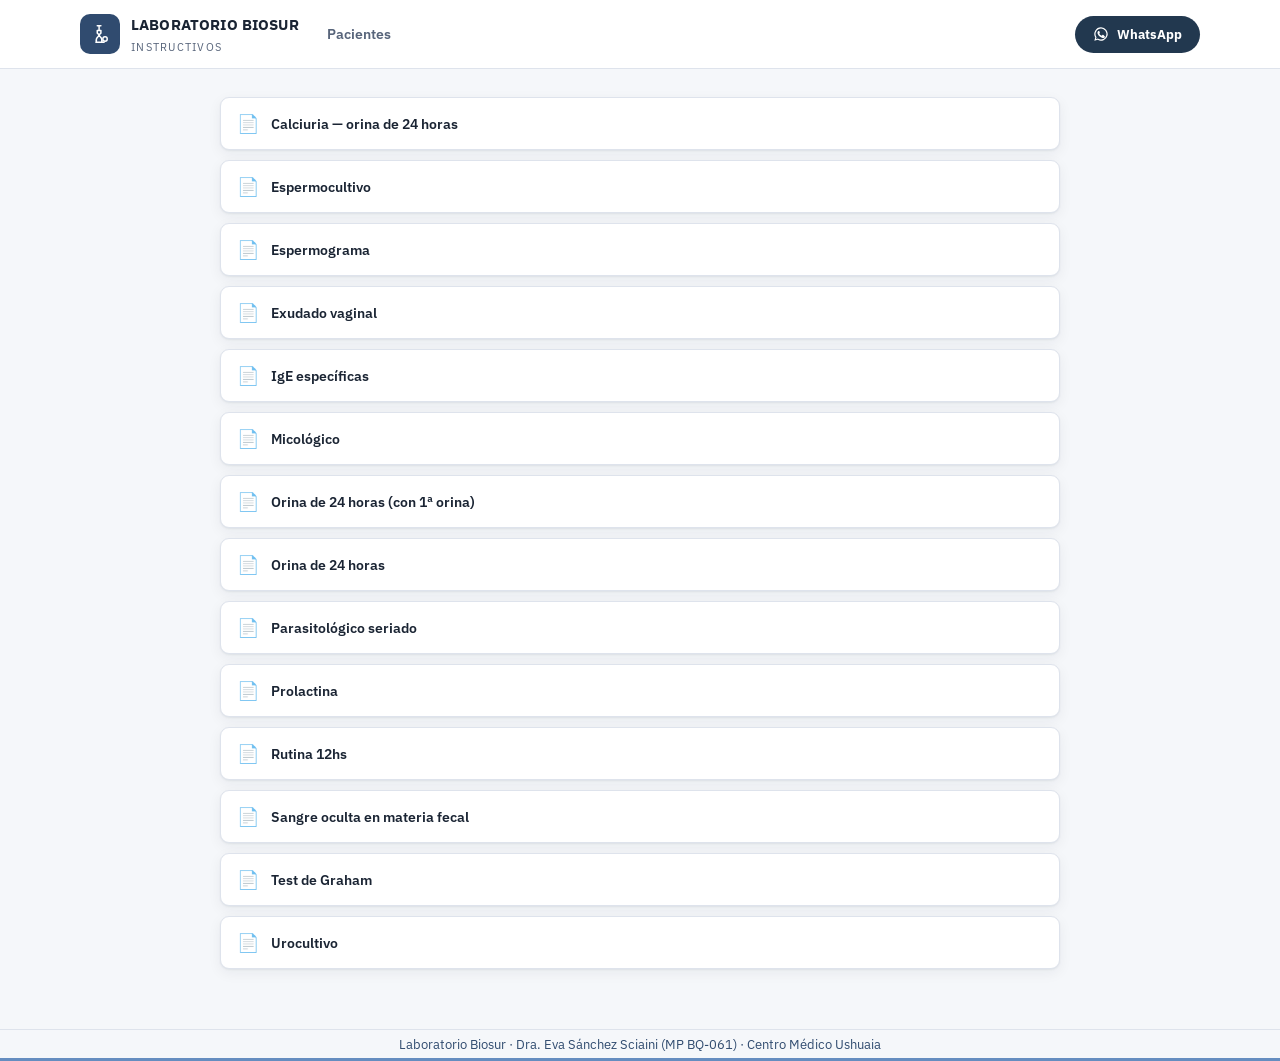
<file: instructivos.html>
<!DOCTYPE html>
<html lang="es">
<head>
<meta charset="UTF-8">
<meta name="viewport" content="width=device-width, initial-scale=1, viewport-fit=cover">
<title>Instructivos — Laboratorio Biosur</title>
<meta name="description" content="Instructivos para pacientes del Laboratorio Biosur.">
<link rel="preconnect" href="https://fonts.googleapis.com">
<link rel="preconnect" href="https://fonts.gstatic.com" crossorigin>
<link href="https://fonts.googleapis.com/css2?family=IBM+Plex+Sans:wght@400;500;600;700&family=IBM+Plex+Mono:wght@400;500;600&display=swap" rel="stylesheet">
<link rel="stylesheet" href="styles.css">
</head>
<body>

<header class="site-header">
  <div class="site-header-inner">
    <a class="home-link" href="index.html">
      <div class="brand-badge">
        <svg viewBox="0 0 24 24" fill="none" stroke="currentColor" stroke-width="1.6" stroke-linecap="round" stroke-linejoin="round">
          <path d="M9 3h4M11 3v5.2M7.5 21h9M8 21c-.6-3 .3-5 2-6.3 1-.75 1-2.05 0-2.8L9 11V8.2h4V11l-1 .9c-1 .75-1 2.05 0 2.8 1.7 1.3 2.6 3.3 2 6.3"/>
          <circle cx="17.5" cy="17.5" r="2.4"/>
        </svg>
      </div>
      <div class="brand-text">
        <h1>LABORATORIO BIOSUR</h1>
        <p>Instructivos</p>
      </div>
    </a>
    <nav class="site-nav">
      <a href="portal.html">Pacientes</a>
    </nav>
    <a class="btn-whatsapp-nav" href="https://wa.me/5492901645887" target="_blank" rel="noopener">
      <svg viewBox="0 0 24 24" fill="currentColor"><path d="M12 2a10 10 0 0 0-8.6 15.1L2 22l5.1-1.3A10 10 0 1 0 12 2Zm0 18.2a8.2 8.2 0 0 1-4.2-1.1l-.3-.2-3 .8.8-2.9-.2-.3A8.2 8.2 0 1 1 12 20.2Zm4.5-6.1c-.2-.1-1.5-.7-1.7-.8-.2-.1-.4-.1-.6.1-.2.2-.7.8-.8 1-.2.2-.3.2-.5.1-1.4-.7-2.4-1.3-3.3-2.9-.3-.4.3-.4.7-1.3.1-.2.1-.4 0-.5-.1-.1-.6-1.5-.8-2-.2-.5-.4-.4-.6-.4h-.5c-.2 0-.5.1-.7.3-.2.2-1 1-1 2.4s1 2.8 1.1 3c.1.2 2 3 4.8 4.2.7.3 1.2.5 1.6.6.7.2 1.3.2 1.8.1.6-.1 1.5-.6 1.7-1.2.2-.6.2-1.1.1-1.2-.1-.1-.2-.2-.5-.3Z"/></svg>
      WhatsApp
    </a>
  </div>
</header>

<main class="simple">
  <div class="doc-list">
    <a class="doc-item" href="instructivos/calciuria-orina-24hs.pdf" target="_blank" rel="noopener">
      <span class="doc-icon">📄</span><span class="doc-name">Calciuria — orina de 24 horas</span>
    </a>
    <a class="doc-item" href="instructivos/espermocultivo.pdf" target="_blank" rel="noopener">
      <span class="doc-icon">📄</span><span class="doc-name">Espermocultivo</span>
    </a>
    <a class="doc-item" href="instructivos/espermograma.pdf" target="_blank" rel="noopener">
      <span class="doc-icon">📄</span><span class="doc-name">Espermograma</span>
    </a>
    <a class="doc-item" href="instructivos/exudado-vaginal.pdf" target="_blank" rel="noopener">
      <span class="doc-icon">📄</span><span class="doc-name">Exudado vaginal</span>
    </a>
    <a class="doc-item" href="instructivos/ige-especificas.pdf" target="_blank" rel="noopener">
      <span class="doc-icon">📄</span><span class="doc-name">IgE específicas</span>
    </a>
    <a class="doc-item" href="instructivos/micologico.pdf" target="_blank" rel="noopener">
      <span class="doc-icon">📄</span><span class="doc-name">Micológico</span>
    </a>
    <a class="doc-item" href="instructivos/orina-24-horas-con-primera-orina.pdf" target="_blank" rel="noopener">
      <span class="doc-icon">📄</span><span class="doc-name">Orina de 24 horas (con 1ª orina)</span>
    </a>
    <a class="doc-item" href="instructivos/orina-24-horas.pdf" target="_blank" rel="noopener">
      <span class="doc-icon">📄</span><span class="doc-name">Orina de 24 horas</span>
    </a>
    <a class="doc-item" href="instructivos/parasitologico-seriado.pdf" target="_blank" rel="noopener">
      <span class="doc-icon">📄</span><span class="doc-name">Parasitológico seriado</span>
    </a>
    <a class="doc-item" href="instructivos/prolactina.pdf" target="_blank" rel="noopener">
      <span class="doc-icon">📄</span><span class="doc-name">Prolactina</span>
    </a>
    <a class="doc-item" href="instructivos/rutina-12hs.pdf" target="_blank" rel="noopener">
      <span class="doc-icon">📄</span><span class="doc-name">Rutina 12hs</span>
    </a>
    <a class="doc-item" href="instructivos/sangre-oculta-materia-fecal.pdf" target="_blank" rel="noopener">
      <span class="doc-icon">📄</span><span class="doc-name">Sangre oculta en materia fecal</span>
    </a>
    <a class="doc-item" href="instructivos/test-de-graham.pdf" target="_blank" rel="noopener">
      <span class="doc-icon">📄</span><span class="doc-name">Test de Graham</span>
    </a>
    <a class="doc-item" href="instructivos/urocultivo.pdf" target="_blank" rel="noopener">
      <span class="doc-icon">📄</span><span class="doc-name">Urocultivo</span>
    </a>
  </div>
</main>

<footer class="site-footer">
  Laboratorio Biosur · Dra. Eva Sánchez Sciaini (MP BQ-061) · Centro Médico Ushuaia
</footer>

</body>
</html>
</file>
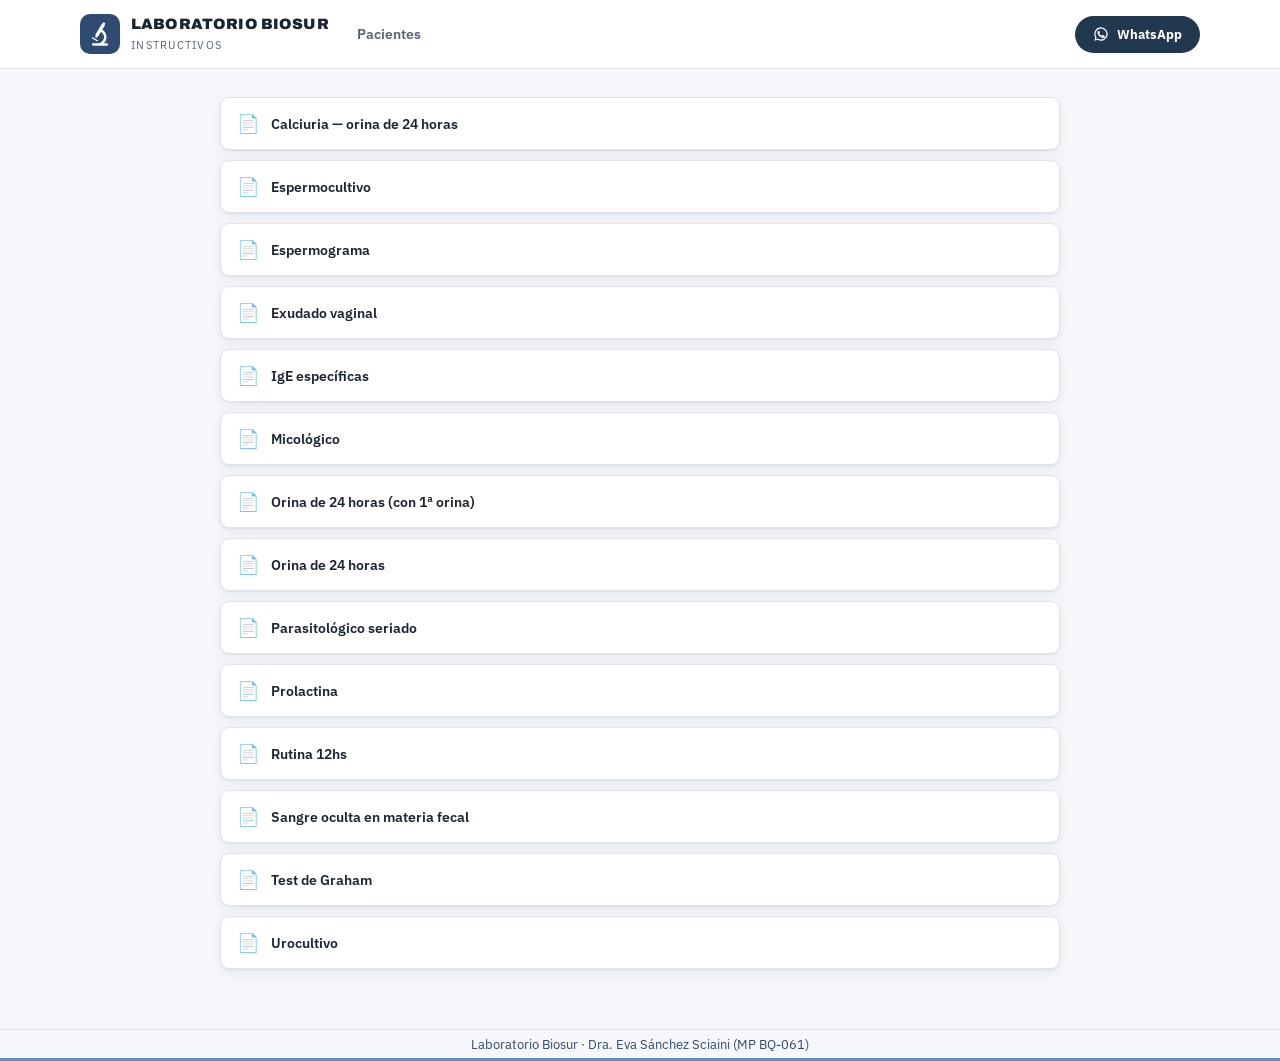
<file: public/instructivos.html>
<!DOCTYPE html>
<html lang="es">
<head>
<meta charset="UTF-8">
<meta name="viewport" content="width=device-width, initial-scale=1, viewport-fit=cover">
<title>Instructivos — Laboratorio Biosur</title>
<meta name="description" content="Instructivos para pacientes del Laboratorio Biosur.">
<link rel="icon" type="image/png" href="assets/favicon-32.png">
<link rel="preconnect" href="https://fonts.googleapis.com">
<link rel="preconnect" href="https://fonts.gstatic.com" crossorigin>
<link href="https://fonts.googleapis.com/css2?family=Archivo:wght@700;900&family=IBM+Plex+Sans:wght@400;500;600;700&family=IBM+Plex+Mono:wght@400;500;600&display=swap" rel="stylesheet">
<link rel="stylesheet" href="styles.css">
</head>
<body>

<header class="site-header">
  <div class="site-header-inner">
    <a class="home-link" href="index.html">
      <div class="brand-badge">
        <img src="assets/logo-icon.png" alt="Laboratorio Biosur">
      </div>
      <div class="brand-text">
        <h1>LABORATORIO BIOSUR</h1>
        <p>Instructivos</p>
      </div>
    </a>
    <nav class="site-nav">
      <a href="portal.html">Pacientes</a>
    </nav>
    <a class="btn-whatsapp-nav" href="https://wa.me/5492901645887" target="_blank" rel="noopener">
      <svg viewBox="0 0 24 24" fill="currentColor"><path d="M12 2a10 10 0 0 0-8.6 15.1L2 22l5.1-1.3A10 10 0 1 0 12 2Zm0 18.2a8.2 8.2 0 0 1-4.2-1.1l-.3-.2-3 .8.8-2.9-.2-.3A8.2 8.2 0 1 1 12 20.2Zm4.5-6.1c-.2-.1-1.5-.7-1.7-.8-.2-.1-.4-.1-.6.1-.2.2-.7.8-.8 1-.2.2-.3.2-.5.1-1.4-.7-2.4-1.3-3.3-2.9-.3-.4.3-.4.7-1.3.1-.2.1-.4 0-.5-.1-.1-.6-1.5-.8-2-.2-.5-.4-.4-.6-.4h-.5c-.2 0-.5.1-.7.3-.2.2-1 1-1 2.4s1 2.8 1.1 3c.1.2 2 3 4.8 4.2.7.3 1.2.5 1.6.6.7.2 1.3.2 1.8.1.6-.1 1.5-.6 1.7-1.2.2-.6.2-1.1.1-1.2-.1-.1-.2-.2-.5-.3Z"/></svg>
      WhatsApp
    </a>
  </div>
</header>

<main class="simple">
  <div class="doc-list">
    <a class="doc-item" href="instructivos/calciuria-orina-24hs.pdf" target="_blank" rel="noopener">
      <span class="doc-icon">📄</span><span class="doc-name">Calciuria — orina de 24 horas</span>
    </a>
    <a class="doc-item" href="instructivos/espermocultivo.pdf" target="_blank" rel="noopener">
      <span class="doc-icon">📄</span><span class="doc-name">Espermocultivo</span>
    </a>
    <a class="doc-item" href="instructivos/espermograma.pdf" target="_blank" rel="noopener">
      <span class="doc-icon">📄</span><span class="doc-name">Espermograma</span>
    </a>
    <a class="doc-item" href="instructivos/exudado-vaginal.pdf" target="_blank" rel="noopener">
      <span class="doc-icon">📄</span><span class="doc-name">Exudado vaginal</span>
    </a>
    <a class="doc-item" href="instructivos/ige-especificas.pdf" target="_blank" rel="noopener">
      <span class="doc-icon">📄</span><span class="doc-name">IgE específicas</span>
    </a>
    <a class="doc-item" href="instructivos/micologico.pdf" target="_blank" rel="noopener">
      <span class="doc-icon">📄</span><span class="doc-name">Micológico</span>
    </a>
    <a class="doc-item" href="instructivos/orina-24-horas-con-primera-orina.pdf" target="_blank" rel="noopener">
      <span class="doc-icon">📄</span><span class="doc-name">Orina de 24 horas (con 1ª orina)</span>
    </a>
    <a class="doc-item" href="instructivos/orina-24-horas.pdf" target="_blank" rel="noopener">
      <span class="doc-icon">📄</span><span class="doc-name">Orina de 24 horas</span>
    </a>
    <a class="doc-item" href="instructivos/parasitologico-seriado.pdf" target="_blank" rel="noopener">
      <span class="doc-icon">📄</span><span class="doc-name">Parasitológico seriado</span>
    </a>
    <a class="doc-item" href="instructivos/prolactina.pdf" target="_blank" rel="noopener">
      <span class="doc-icon">📄</span><span class="doc-name">Prolactina</span>
    </a>
    <a class="doc-item" href="instructivos/rutina-12hs.pdf" target="_blank" rel="noopener">
      <span class="doc-icon">📄</span><span class="doc-name">Rutina 12hs</span>
    </a>
    <a class="doc-item" href="instructivos/sangre-oculta-materia-fecal.pdf" target="_blank" rel="noopener">
      <span class="doc-icon">📄</span><span class="doc-name">Sangre oculta en materia fecal</span>
    </a>
    <a class="doc-item" href="instructivos/test-de-graham.pdf" target="_blank" rel="noopener">
      <span class="doc-icon">📄</span><span class="doc-name">Test de Graham</span>
    </a>
    <a class="doc-item" href="instructivos/urocultivo.pdf" target="_blank" rel="noopener">
      <span class="doc-icon">📄</span><span class="doc-name">Urocultivo</span>
    </a>
  </div>
</main>

<footer class="site-footer">
  Laboratorio Biosur · Dra. Eva Sánchez Sciaini (MP BQ-061)
</footer>

</body>
</html>
</file>
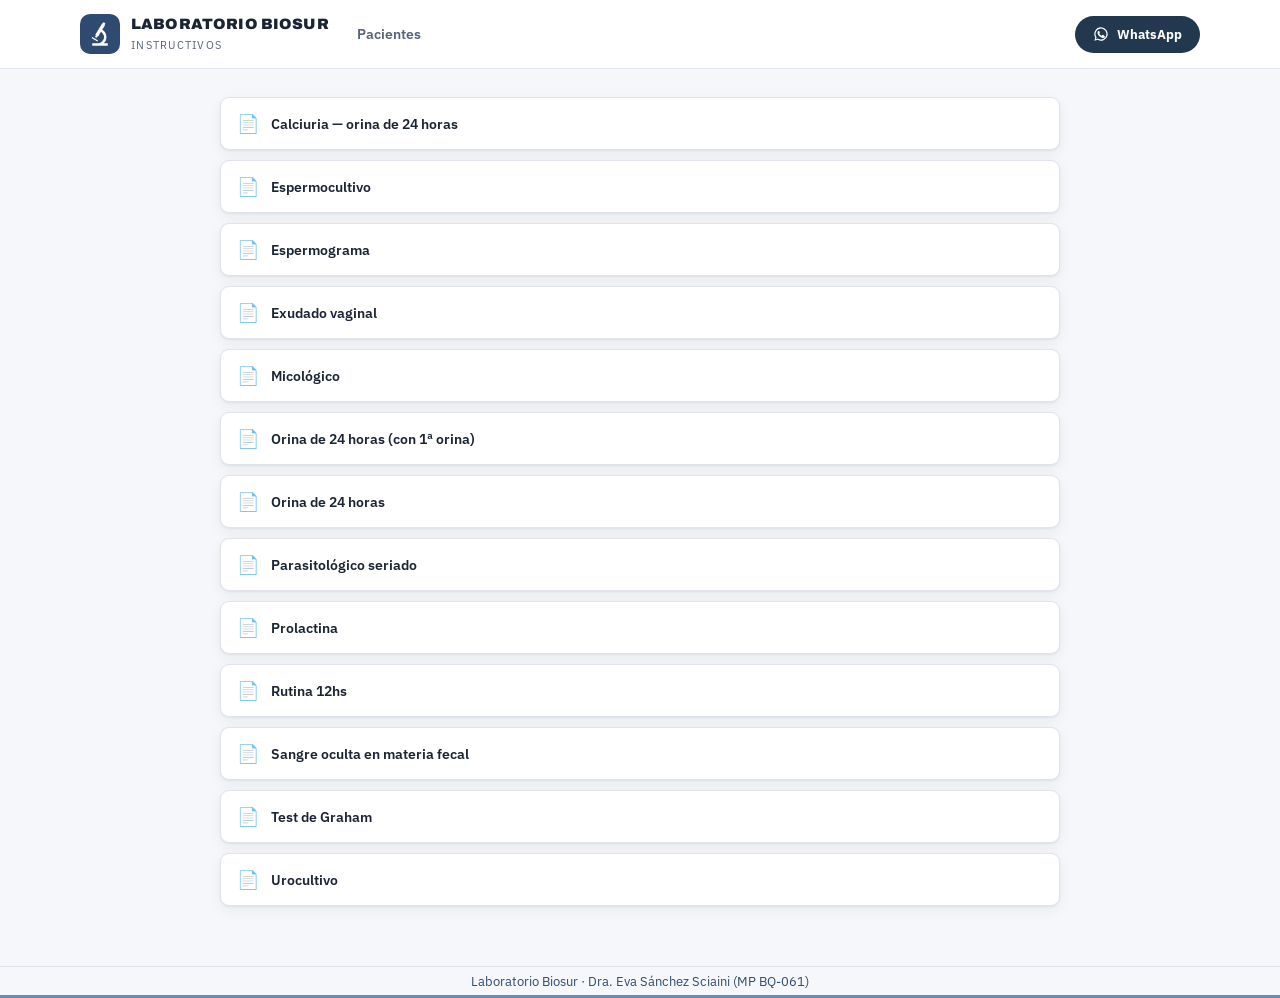
<file: public/instructivos_1.html>
<!DOCTYPE html>
<html lang="es">
<head>
<meta charset="UTF-8">
<meta name="viewport" content="width=device-width, initial-scale=1, viewport-fit=cover">
<title>Instructivos — Laboratorio Biosur</title>
<meta name="description" content="Instructivos para pacientes del Laboratorio Biosur.">
<link rel="icon" type="image/png" href="assets/favicon-32.png">
<link rel="preconnect" href="https://fonts.googleapis.com">
<link rel="preconnect" href="https://fonts.gstatic.com" crossorigin>
<link href="https://fonts.googleapis.com/css2?family=Archivo:wght@700;900&family=IBM+Plex+Sans:wght@400;500;600;700&family=IBM+Plex+Mono:wght@400;500;600&display=swap" rel="stylesheet">
<link rel="stylesheet" href="styles.css">
</head>
<body>

<header class="site-header">
  <div class="site-header-inner">
    <a class="home-link" href="index.html">
      <div class="brand-badge">
        <img src="assets/logo-icon.png" alt="Laboratorio Biosur">
      </div>
      <div class="brand-text">
        <h1>LABORATORIO BIOSUR</h1>
        <p>Instructivos</p>
      </div>
    </a>
    <nav class="site-nav">
      <a href="portal.html">Pacientes</a>
    </nav>
    <a class="btn-whatsapp-nav" href="https://wa.me/5492901645887" target="_blank" rel="noopener">
      <svg viewBox="0 0 24 24" fill="currentColor"><path d="M12 2a10 10 0 0 0-8.6 15.1L2 22l5.1-1.3A10 10 0 1 0 12 2Zm0 18.2a8.2 8.2 0 0 1-4.2-1.1l-.3-.2-3 .8.8-2.9-.2-.3A8.2 8.2 0 1 1 12 20.2Zm4.5-6.1c-.2-.1-1.5-.7-1.7-.8-.2-.1-.4-.1-.6.1-.2.2-.7.8-.8 1-.2.2-.3.2-.5.1-1.4-.7-2.4-1.3-3.3-2.9-.3-.4.3-.4.7-1.3.1-.2.1-.4 0-.5-.1-.1-.6-1.5-.8-2-.2-.5-.4-.4-.6-.4h-.5c-.2 0-.5.1-.7.3-.2.2-1 1-1 2.4s1 2.8 1.1 3c.1.2 2 3 4.8 4.2.7.3 1.2.5 1.6.6.7.2 1.3.2 1.8.1.6-.1 1.5-.6 1.7-1.2.2-.6.2-1.1.1-1.2-.1-.1-.2-.2-.5-.3Z"/></svg>
      WhatsApp
    </a>
  </div>
</header>

<main class="simple">
  <div class="doc-list">
    <a class="doc-item" href="instructivos/calciuria-orina-24hs.pdf" target="_blank" rel="noopener">
      <span class="doc-icon">📄</span><span class="doc-name">Calciuria — orina de 24 horas</span>
    </a>
    <a class="doc-item" href="instructivos/espermocultivo.pdf" target="_blank" rel="noopener">
      <span class="doc-icon">📄</span><span class="doc-name">Espermocultivo</span>
    </a>
    <a class="doc-item" href="instructivos/espermograma.pdf" target="_blank" rel="noopener">
      <span class="doc-icon">📄</span><span class="doc-name">Espermograma</span>
    </a>
    <a class="doc-item" href="instructivos/exudado-vaginal.pdf" target="_blank" rel="noopener">
      <span class="doc-icon">📄</span><span class="doc-name">Exudado vaginal</span>
    </a>
    <a class="doc-item" href="instructivos/micologico.pdf" target="_blank" rel="noopener">
      <span class="doc-icon">📄</span><span class="doc-name">Micológico</span>
    </a>
    <a class="doc-item" href="instructivos/orina-24-horas-con-primera-orina.pdf" target="_blank" rel="noopener">
      <span class="doc-icon">📄</span><span class="doc-name">Orina de 24 horas (con 1ª orina)</span>
    </a>
    <a class="doc-item" href="instructivos/orina-24-horas.pdf" target="_blank" rel="noopener">
      <span class="doc-icon">📄</span><span class="doc-name">Orina de 24 horas</span>
    </a>
    <a class="doc-item" href="instructivos/parasitologico-seriado.pdf" target="_blank" rel="noopener">
      <span class="doc-icon">📄</span><span class="doc-name">Parasitológico seriado</span>
    </a>
    <a class="doc-item" href="instructivos/prolactina.pdf" target="_blank" rel="noopener">
      <span class="doc-icon">📄</span><span class="doc-name">Prolactina</span>
    </a>
    <a class="doc-item" href="instructivos/rutina-12hs.pdf" target="_blank" rel="noopener">
      <span class="doc-icon">📄</span><span class="doc-name">Rutina 12hs</span>
    </a>
    <a class="doc-item" href="instructivos/sangre-oculta-materia-fecal.pdf" target="_blank" rel="noopener">
      <span class="doc-icon">📄</span><span class="doc-name">Sangre oculta en materia fecal</span>
    </a>
    <a class="doc-item" href="instructivos/test-de-graham.pdf" target="_blank" rel="noopener">
      <span class="doc-icon">📄</span><span class="doc-name">Test de Graham</span>
    </a>
    <a class="doc-item" href="instructivos/urocultivo.pdf" target="_blank" rel="noopener">
      <span class="doc-icon">📄</span><span class="doc-name">Urocultivo</span>
    </a>
  </div>
</main>

<footer class="site-footer">
  Laboratorio Biosur · Dra. Eva Sánchez Sciaini (MP BQ-061)
</footer>

</body>
</html>
</file>
<file: styles.css>
/* Laboratorio Biosur — sitio de pacientes
   Paleta de marca oficial (branding Biosur): navy #304b6f, azul medio
   #658dc0, azul pálido #c1d0ee, gris frío #c2c6cf, negro y blanco. */

:root{
  --bg:#F5F7FA; --surface:#FFFFFF; --surface-2:#EEF2F8;
  --ink:#1A2433; --ink-soft:#57647A; --ink-faint:#8D96A6;
  --line:#DEE3EC; --line-strong:#C2C6CF;
  --accent:#4E77A6; --accent-ink:#FFFFFF; --accent-soft:#E7EDF7; --accent-strong:#304B6F;
  --ok:#2E9B5C; --ok-soft:#E1F4E9; --ok-ink:#0F5A31;
  --warn:#C0392B; --warn-soft:#FBE4E1; --warn-ink:#7A241C;
  --shadow: 0 1px 2px rgba(20,32,50,.06), 0 4px 14px rgba(20,32,50,.06);
  --radius: 12px;

  /* paleta de marca — Laboratorio Biosur */
  --navy-900:#22384F; /* variante oscura derivada, para profundidad en el hero */
  --navy-800:#304B6F; /* navy de marca */
  --navy-700:#4B7099; /* variante intermedia derivada */
  --brand-blue:#658DC0; /* azul medio de marca (uso decorativo/acentos) */
  --blue-100:#C1D0EE; /* azul pálido de marca */
  --blue-050:#EEF3FB; /* tint muy claro derivado */
  --grey-cool:#C2C6CF; /* gris frío de marca */
}

*{ box-sizing:border-box; }
html,body{ margin:0; padding:0; }
[hidden]{ display:none!important; }
body{
  background:var(--bg); color:var(--ink);
  font-family:'IBM Plex Sans', system-ui, -apple-system, sans-serif;
  min-height:100vh;
  display:flex; flex-direction:column;
}
h1,h2,h3{ text-wrap:balance; margin:0 0 6px; }
.brand-face{ font-family:'Archivo', 'IBM Plex Sans', system-ui, sans-serif; font-weight:900; }
a{ color:var(--accent-strong); }
button{ font-family:inherit; }
input,select{ font-family:inherit; font-size:15px; }

.mono{ font-family:'IBM Plex Mono', ui-monospace, monospace; }

/* ---------- header / nav ---------- */
.site-header{
  background:var(--surface); border-bottom:1px solid var(--line);
  padding:14px 24px; position:sticky; top:0; z-index:30;
}
.site-header.overlay{
  background:transparent; border-bottom:none; position:absolute; top:0; left:0; right:0;
}
.site-header.overlay .brand-text h1,
.site-header.overlay .brand-text p{ color:#fff; }
.site-header.overlay .site-nav a{ color:var(--blue-100); }
.site-header.overlay .site-nav a:hover{ color:#fff; }
.site-header-inner{
  max-width:1120px; margin:0 auto; display:flex; align-items:center; gap:20px;
}
.site-header .brand-text h1{
  font-family:'Archivo', 'IBM Plex Sans', system-ui, sans-serif; font-weight:900;
  font-size:15px; letter-spacing:.01em;
}
.site-header .brand-text p{ margin:0; font-size:10.5px; color:var(--ink-soft); text-transform:uppercase; letter-spacing:.12em; }
.site-header a.home-link{ text-decoration:none; color:inherit; display:flex; align-items:center; gap:11px; }
.brand-badge{
  width:40px; height:40px; border-radius:10px; background:var(--navy-800);
  color:#fff; display:flex; align-items:center; justify-content:center;
  flex-shrink:0; overflow:hidden;
}
.brand-badge img{ width:100%; height:100%; object-fit:cover; display:block; }
.brand-badge svg{ width:22px; height:22px; }
.site-nav{ display:flex; gap:26px; margin-left:8px; }
.site-nav a{
  color:var(--ink-soft); text-decoration:none; font-size:13.5px; font-weight:600;
}
.site-nav a:hover{ color:var(--navy-900); }
@media (max-width:700px){ .site-nav{ display:none; } }
.btn-whatsapp-nav{
  margin-left:auto; display:inline-flex; align-items:center; gap:8px;
  background:var(--navy-900); color:#fff; text-decoration:none;
  padding:10px 18px; border-radius:999px; font-size:13px; font-weight:700;
  white-space:nowrap; transition:.15s;
}
.btn-whatsapp-nav:hover{ background:var(--navy-800); }
.btn-whatsapp-nav svg{ width:16px; height:16px; }

/* ---------- layout ---------- */
main{ flex:1; width:100%; }
.wrap{ max-width:1120px; margin:0 auto; padding:0 24px; }
main.simple{ max-width:880px; margin:0 auto; padding:28px 20px 60px; width:100%; }
.lead{ color:var(--ink-soft); font-size:15px; max-width:60ch; margin-bottom:26px; }

.card{
  background:var(--surface); border:1px solid var(--line); border-radius:var(--radius);
  padding:22px; box-shadow:var(--shadow);
}
.card + .card{ margin-top:16px; }

/* ---------- hero (home) ---------- */
.hero{
  position:relative; overflow:hidden; color:#fff;
  background:
    linear-gradient(100deg, rgba(15,25,38,.92) 0%, rgba(15,25,38,.72) 38%, rgba(15,25,38,.32) 62%, rgba(15,25,38,.12) 100%),
    url('assets/hero-photo.jpg');
  background-size: cover;
  background-position: center;
  padding:40px 24px 56px;
}
.hero-inner{ max-width:1120px; margin:0 auto; position:relative; display:grid; grid-template-columns:1fr; gap:24px; align-items:center; }
@media (max-width:900px){ .hero-inner{ grid-template-columns:1fr; } .hero-art{ display:none; } }
.hero-eyebrow{ font-size:12px; font-weight:700; letter-spacing:.16em; color:var(--blue-100); text-transform:uppercase; margin:0 0 6px; }
.hero h1{
  font-family:'Archivo','IBM Plex Sans',system-ui,sans-serif; font-weight:900;
  font-size:clamp(30px,5.6vw,52px); line-height:1.04; margin:0 0 3px; color:#fff;
}
@media (min-width:480px){ .hero h1{ white-space:nowrap; } }
.hero h1 em{ font-style:normal; color:#fff; }
.hero-rule{ width:56px; height:3px; background:var(--brand-blue); border:none; margin:0 0 8px; }
.hero p{ font-size:14px; color:var(--blue-100); max-width:44ch; line-height:1.35; }
.hero-art{ display:flex; align-items:center; justify-content:center; }
.hero-art svg, .hero-art img{ width:100%; max-width:380px; height:auto; display:block; }

/* CTA pills, superpuestos sobre el borde inferior del hero */
.cta-row{
  max-width:1120px; margin:0 auto; padding:0 24px; position:relative; z-index:5;
  display:flex; align-items:center; justify-content:center; gap:14px; flex-wrap:wrap;
  transform:translateY(-100%);
}
.cta-pill{
  display:inline-flex; align-items:center; justify-content:center; text-align:center;
  text-decoration:none; font-family:'Archivo','IBM Plex Sans',system-ui,sans-serif; font-weight:800;
  border-radius:999px; padding:10px 20px; width:200px; font-size:14.5px; letter-spacing:.03em;
  box-shadow:0 12px 32px rgba(11,37,69,.16); transition:.15s; border:1px solid transparent;
  background:var(--surface); color:var(--ink);
}
.cta-pill:hover{ transform:translateY(-2px); }
.cta-pill.pill-dark{ background:#fff; color:var(--navy-800); }
.cta-pill.pill-tint{ background:#fff; color:var(--navy-800); }
.cta-pill.pill-featured{
  background:var(--brand-blue); color:#fff;
  box-shadow:0 16px 38px rgba(11,37,69,.28);
  order:0;
}
.cta-pill.pill-whatsapp{
  background:var(--brand-blue); color:#fff; gap:8px; width:auto; padding:10px 22px;
  box-shadow:0 16px 38px rgba(11,37,69,.28);
}
.cta-pill.pill-whatsapp:hover{ background:var(--navy-800); }
.cta-pill.pill-whatsapp svg{ width:17px; height:17px; flex-shrink:0; }
@media (max-width:900px){
  .hero{ padding-bottom:14px; }
  .cta-row{ flex-direction:column; align-items:stretch; transform:none; margin-top:-10px; gap:8px; }
  .cta-pill{ width:100%; }
  .cta-pill.pill-featured{ order:-1; }
  .cta-pill.pill-whatsapp{ width:100%; }
}

/* ---------- feature strip ---------- */
.feature-strip{
  max-width:1120px; margin:54px auto 0; padding:0 24px 8px;
  display:grid; grid-template-columns:repeat(4,1fr); gap:24px;
}
@media (max-width:820px){ .feature-strip{ grid-template-columns:1fr 1fr; } }
@media (max-width:480px){ .feature-strip{ grid-template-columns:1fr; } }
.feature{ display:flex; align-items:flex-start; gap:12px; }
.feature-icon{
  width:44px; height:44px; border-radius:999px; background:var(--blue-100); color:var(--navy-800);
  display:flex; align-items:center; justify-content:center; flex-shrink:0;
}
.feature-icon svg{ width:20px; height:20px; }
.feature-title{ font-size:12px; font-weight:700; letter-spacing:.04em; text-transform:uppercase; color:var(--navy-900); }
.feature-desc{ font-size:12.5px; color:var(--ink-soft); margin-top:2px; line-height:1.4; }

/* ---------- obras sociales (chips) ---------- */
.section-title{ font-size:15px; color:var(--ink-soft); text-transform:uppercase; letter-spacing:.04em; font-weight:900; margin-bottom:8px; }
.section-title.section-title-sucursales{ color:var(--navy-900); }
.chip-row{ display:grid; grid-template-columns:repeat(7,1fr); gap:6px; }
@media (max-width:900px){ .chip-row{ grid-template-columns:repeat(4,1fr); } }
@media (max-width:560px){ .chip-row{ grid-template-columns:repeat(3,1fr); } }
.chip{
  background:var(--surface-2); border:1px solid var(--grey-cool); color:var(--ink-soft);
  font-size:12px; font-weight:600; padding:4px 12px; border-radius:999px;
  height:32px; display:flex; align-items:center; justify-content:center; text-align:center;
}
.chip.chip-logo{
  background:#fff; padding:8px 14px; overflow:hidden;
}
.chip.chip-logo img{ max-height:100%; max-width:100%; width:auto; height:auto; object-fit:contain; display:block; }
.chip.chip-logo-fill{
  padding:6px 10px; border:none; overflow:hidden;
}
.chip.chip-logo-fill img{ max-height:100%; max-width:100%; width:auto; height:auto; object-fit:contain; display:block; }
.chip.chip-logo-fill.bg-ospjn{ background:#187f7a; }
.chip.chip-logo-fill.bg-doctored{ background:#3e028b; }
.chip.chip-logo-fill.bg-roisa{ background:#000; }
.chip.chip-logo-fill.bg-osde{ background:var(--navy-800); }
.section-obras{ max-width:1120px; margin:12px auto 0; padding:0 24px 12px; }

/* ---------- sucursales ---------- */
.section-sucursales{ max-width:1120px; margin:12px auto 0; padding:0 24px; }
.sucursal-row{ display:grid; grid-template-columns:1fr 1fr; gap:12px; }
@media (max-width:700px){ .sucursal-row{ grid-template-columns:1fr; } }
.sucursal-card{
  display:flex; align-items:flex-start; gap:12px; background:var(--surface);
  border:1px solid var(--line); border-radius:var(--radius); padding:7px 14px; box-shadow:var(--shadow);
}
.sucursal-icon{
  width:32px; height:32px; border-radius:999px; flex-shrink:0;
  display:flex; align-items:center; justify-content:center;
  background:var(--accent-soft); color:var(--accent-strong);
}
.sucursal-icon svg{ width:16px; height:16px; }
.sucursal-name{ font-family:'Archivo','IBM Plex Sans',system-ui,sans-serif; font-weight:900; font-size:15px; color:var(--navy-900); }
.sucursal-addr{ font-size:13px; color:var(--ink-soft); margin-top:2px; }
.sucursal-hours{ font-size:14px; color:var(--ink-faint); margin-top:2px; }

/* ---------- listado de documentos (instructivos) ---------- */
.doc-list{ display:flex; flex-direction:column; gap:10px; }
.doc-item{
  display:flex; align-items:center; gap:12px; background:var(--surface);
  border:1px solid var(--line); border-radius:9px; padding:14px 16px;
  text-decoration:none; color:var(--ink); box-shadow:var(--shadow); transition:.12s;
}
.doc-item:hover{ border-color:var(--accent); background:var(--accent-soft); }
.doc-item .doc-icon{ font-size:18px; }
.doc-item .doc-name{ font-size:14px; font-weight:600; }

/* ---------- forms ---------- */
.grid{ display:grid; gap:14px; }
label{ display:flex; flex-direction:column; gap:5px; font-size:13px; font-weight:600; color:var(--ink-soft); }
input[type=text],input[type=date],input[type=password]{
  border:1px solid var(--line-strong); background:var(--surface); color:var(--ink);
  border-radius:8px; padding:11px 12px; width:100%; outline:none; transition:.12s;
}
input:focus{ border-color:var(--accent); box-shadow:0 0 0 3px var(--accent-soft); }

.btn{
  border:none; border-radius:8px; padding:12px 18px; font-size:14px; font-weight:700; cursor:pointer;
  display:inline-flex; align-items:center; justify-content:center; gap:7px; transition:.12s; width:100%;
}
.btn-primary{ background:var(--accent); color:var(--accent-ink); }
.btn-primary:hover{ background:var(--accent-strong); }
.btn-primary:disabled{ opacity:.55; cursor:not-allowed; }
.btn-ghost{ background:var(--surface-2); color:var(--ink); }
.btn-ghost:hover{ background:var(--line); }
.btn-logout{ background:transparent; color:var(--ink-soft); font-size:12.5px; width:auto; padding:6px 10px; }

/* ---------- tabs (portal: ingresar / crear clave) ---------- */
.seg{ display:flex; gap:4px; background:var(--surface-2); padding:4px; border-radius:10px; margin-bottom:20px; }
.seg button{
  flex:1; border:none; background:transparent; color:var(--ink-soft); padding:9px 12px; border-radius:7px;
  font-size:13.5px; font-weight:600; cursor:pointer;
}
.seg button.active{ background:var(--surface); color:var(--accent-strong); box-shadow:var(--shadow); }

/* ---------- banners ---------- */
.banner{ display:flex; align-items:flex-start; gap:10px; padding:12px 14px; border-radius:8px; font-size:13.5px; margin-bottom:16px; line-height:1.5; }
.banner-warn{ background:var(--warn-soft); color:var(--warn-ink); }
.banner-ok{ background:var(--ok-soft); color:var(--ok-ink); }
.banner-info{ background:var(--accent-soft); color:var(--accent-strong); }
.hint{ font-size:12px; color:var(--ink-faint); margin-top:2px; }

/* ---------- resultados list ---------- */
.res-item{
  display:flex; align-items:center; justify-content:space-between; gap:10px;
  padding:14px 16px; border:1px solid var(--line); border-radius:9px; background:var(--surface-2);
}
.res-item + .res-item{ margin-top:10px; }
.res-item .fecha{ font-weight:700; font-size:14px; }
.res-item .estado{ font-size:12px; color:var(--ok-ink); }
.empty-state{ text-align:center; padding:40px 16px; color:var(--ink-faint); font-size:14px; }

/* ---------- instructivos ---------- */
.instructivo{ margin-bottom:30px; }
.instructivo h2{ font-size:17px; color:var(--accent-strong); }
.instructivo ol,.instructivo ul{ padding-left:22px; line-height:1.65; }
.instructivo p{ line-height:1.65; }
.instructivo .destacado{ background:var(--accent-soft); border-radius:8px; padding:12px 14px; margin:12px 0; }
.toc{ display:flex; flex-wrap:wrap; gap:8px; margin-bottom:26px; }
.toc a{
  font-size:12.5px; font-weight:600; text-decoration:none; color:var(--accent-strong);
  background:var(--accent-soft); padding:7px 12px; border-radius:999px;
}

/* ---------- footer ---------- */
.site-footer{
  text-align:center; padding:6px 18px; font-size:12.5px; color:var(--navy-800);
  border-top:1px solid var(--line); border-bottom:3px solid var(--brand-blue);
  font-weight:400; font-family:'IBM Plex Sans',system-ui,sans-serif;
}
.footer-whatsapp{
  display:inline-flex; align-items:center; gap:4px; color:inherit; text-decoration:none; font-weight:inherit;
  font-family:inherit; font-size:inherit;
}
.footer-whatsapp svg{ width:14px; height:14px; }
.footer-contacto{ font-weight:700; }
.footer-whatsapp:hover{ text-decoration:underline; }

/* ---------- mobile compaction (fit without scroll) ---------- */
@media (max-width:900px){
  .section-sucursales{ margin-top:6px; }
  .section-obras{ margin-top:6px; }
  .sucursal-row{ gap:8px; }
  .sucursal-card{ padding:5px 14px; }
  .chip-row{ gap:4px; }
  .chip{ height:29px; }
  .site-footer{ padding:4px 18px; }
}
</file>
<file: public/styles.css>
/* Laboratorio Biosur — sitio de pacientes
   Paleta de marca oficial (branding Biosur): navy #304b6f, azul medio
   #658dc0, azul pálido #c1d0ee, gris frío #c2c6cf, negro y blanco. */

:root{
  --bg:#F5F7FA; --surface:#FFFFFF; --surface-2:#EEF2F8;
  --ink:#1A2433; --ink-soft:#57647A; --ink-faint:#8D96A6;
  --line:#DEE3EC; --line-strong:#C2C6CF;
  --accent:#4E77A6; --accent-ink:#FFFFFF; --accent-soft:#E7EDF7; --accent-strong:#304B6F;
  --ok:#2E9B5C; --ok-soft:#E1F4E9; --ok-ink:#0F5A31;
  --warn:#C0392B; --warn-soft:#FBE4E1; --warn-ink:#7A241C;
  --shadow: 0 1px 2px rgba(20,32,50,.06), 0 4px 14px rgba(20,32,50,.06);
  --radius: 12px;

  /* paleta de marca — Laboratorio Biosur */
  --navy-900:#22384F; /* variante oscura derivada, para profundidad en el hero */
  --navy-800:#304B6F; /* navy de marca */
  --navy-700:#4B7099; /* variante intermedia derivada */
  --brand-blue:#658DC0; /* azul medio de marca (uso decorativo/acentos) */
  --blue-100:#C1D0EE; /* azul pálido de marca */
  --blue-050:#EEF3FB; /* tint muy claro derivado */
  --grey-cool:#C2C6CF; /* gris frío de marca */
}

*{ box-sizing:border-box; }
html,body{ margin:0; padding:0; }
[hidden]{ display:none!important; }
body{
  background:var(--bg); color:var(--ink);
  font-family:'IBM Plex Sans', system-ui, -apple-system, sans-serif;
  min-height:100vh;
  display:flex; flex-direction:column;
}
h1,h2,h3{ text-wrap:balance; margin:0 0 6px; }
.brand-face{ font-family:'Archivo', 'IBM Plex Sans', system-ui, sans-serif; font-weight:900; }
a{ color:var(--accent-strong); }
button{ font-family:inherit; }
input,select{ font-family:inherit; font-size:15px; }

.mono{ font-family:'IBM Plex Mono', ui-monospace, monospace; }

/* ---------- header / nav ---------- */
.site-header{
  background:var(--surface); border-bottom:1px solid var(--line);
  padding:14px 24px; position:sticky; top:0; z-index:30;
}
.site-header.overlay{
  background:transparent; border-bottom:none; position:absolute; top:0; left:0; right:0;
}
.site-header.overlay .brand-text h1,
.site-header.overlay .brand-text p{ color:#fff; }
.site-header.overlay .site-nav a{ color:var(--blue-100); }
.site-header.overlay .site-nav a:hover{ color:#fff; }
.site-header-inner{
  max-width:1120px; margin:0 auto; display:flex; align-items:center; gap:20px;
}
.site-header .brand-text h1{
  font-family:'Archivo', 'IBM Plex Sans', system-ui, sans-serif; font-weight:900;
  font-size:15px; letter-spacing:.01em;
}
.site-header .brand-text p{ margin:0; font-size:10.5px; color:var(--ink-soft); text-transform:uppercase; letter-spacing:.12em; }
.site-header a.home-link{ text-decoration:none; color:inherit; display:flex; align-items:center; gap:11px; }
.brand-badge{
  width:40px; height:40px; border-radius:10px; background:var(--navy-800);
  color:#fff; display:flex; align-items:center; justify-content:center;
  flex-shrink:0; overflow:hidden;
}
.brand-badge img{ width:100%; height:100%; object-fit:cover; display:block; }
.brand-badge svg{ width:22px; height:22px; }
.site-nav{ display:flex; gap:26px; margin-left:8px; }
.site-nav a{
  color:var(--ink-soft); text-decoration:none; font-size:13.5px; font-weight:600;
}
.site-nav a:hover{ color:var(--navy-900); }
@media (max-width:700px){ .site-nav{ display:none; } }
.btn-whatsapp-nav{
  margin-left:auto; display:inline-flex; align-items:center; gap:8px;
  background:var(--navy-900); color:#fff; text-decoration:none;
  padding:10px 18px; border-radius:999px; font-size:13px; font-weight:700;
  white-space:nowrap; transition:.15s;
}
.btn-whatsapp-nav:hover{ background:var(--navy-800); }
.btn-whatsapp-nav svg{ width:16px; height:16px; }

/* ---------- layout ---------- */
main{ flex:1; width:100%; }
.wrap{ max-width:1120px; margin:0 auto; padding:0 24px; }
main.simple{ max-width:880px; margin:0 auto; padding:28px 20px 60px; width:100%; }
.lead{ color:var(--ink-soft); font-size:15px; max-width:60ch; margin-bottom:26px; }

.card{
  background:var(--surface); border:1px solid var(--line); border-radius:var(--radius);
  padding:22px; box-shadow:var(--shadow);
}
.card + .card{ margin-top:16px; }

/* ---------- hero (home) ---------- */
.hero{
  position:relative; overflow:hidden; color:#fff;
  background:
    linear-gradient(100deg, rgba(15,25,38,.92) 0%, rgba(15,25,38,.72) 38%, rgba(15,25,38,.32) 62%, rgba(15,25,38,.12) 100%),
    url('assets/hero-photo.jpg');
  background-size: cover;
  background-position: center;
  padding:40px 24px 56px;
  /* la portada absorbe el espacio sobrante de la pantalla -- pedido de Eva
     26/9: "agrandar la portada para que ocupe toda la pantalla pero sin
     scrollear". El <body> ya es un flex column con min-height:100vh (para
     que el footer quede siempre abajo); antes el hero no crecía, así que si
     el resto del contenido no llegaba a llenar la pantalla, quedaba un hueco
     vacío después del footer en vez de agrandarse la portada. flex:1 hace
     que el hero estire ese sobrante -- si en una pantalla chica el resto del
     contenido ya llena o supera el alto de la pantalla, flex-grow no tiene
     nada para repartir y el hero queda con su alto normal de siempre (no se
     fuerza scroll en ningún caso). */
  display:flex; align-items:center;
  flex:1 0 auto;
}
.hero-inner{ width:100%; max-width:1120px; margin:0 auto; position:relative; display:grid; grid-template-columns:1fr; gap:24px; align-items:center; }
@media (max-width:900px){ .hero-inner{ grid-template-columns:1fr; } .hero-art{ display:none; } }
.hero-eyebrow{ font-size:12px; font-weight:700; letter-spacing:.16em; color:var(--blue-100); text-transform:uppercase; margin:0 0 6px; }
.hero h1{
  font-family:'Archivo','IBM Plex Sans',system-ui,sans-serif; font-weight:900;
  font-size:clamp(30px,5.6vw,52px); line-height:1.04; margin:0 0 3px; color:#fff;
}
@media (min-width:480px){ .hero h1{ white-space:nowrap; } }
.hero h1 em{ font-style:normal; color:#fff; }
.hero-rule{ width:56px; height:3px; background:var(--brand-blue); border:none; margin:0 0 8px; }
.hero p{ font-size:14px; color:var(--blue-100); max-width:44ch; line-height:1.35; }
.hero-art{ display:flex; align-items:center; justify-content:center; }
.hero-art svg, .hero-art img{ width:100%; max-width:380px; height:auto; display:block; }

/* CTA pills, superpuestos sobre el borde inferior del hero */
.cta-row{
  max-width:1120px; margin:0 auto; padding:0 24px; position:relative; z-index:5;
  display:flex; align-items:center; justify-content:center; gap:14px; flex-wrap:wrap;
  transform:translateY(-100%);
}
.cta-pill{
  display:inline-flex; align-items:center; justify-content:center; text-align:center;
  text-decoration:none; font-family:'Archivo','IBM Plex Sans',system-ui,sans-serif; font-weight:800;
  border-radius:999px; padding:10px 20px; width:200px; font-size:14.5px; letter-spacing:.03em;
  box-shadow:0 12px 32px rgba(11,37,69,.16); transition:.15s; border:1px solid transparent;
  background:var(--surface); color:var(--ink);
}
.cta-pill:hover{ transform:translateY(-2px); }
.cta-pill.pill-dark{ background:#fff; color:var(--navy-800); }
.cta-pill.pill-tint{ background:#fff; color:var(--navy-800); }
.cta-pill.pill-featured{
  background:var(--brand-blue); color:#fff;
  box-shadow:0 16px 38px rgba(11,37,69,.28);
  order:0;
}
.cta-pill.pill-whatsapp{
  background:var(--brand-blue); color:#fff; gap:8px; width:auto; padding:10px 22px;
  box-shadow:0 16px 38px rgba(11,37,69,.28);
}
.cta-pill.pill-whatsapp:hover{ background:var(--navy-800); }
.cta-pill.pill-whatsapp svg{ width:17px; height:17px; flex-shrink:0; }
@media (max-width:900px){
  .hero{ padding-bottom:14px; }
  .cta-row{ flex-direction:column; align-items:stretch; transform:none; margin-top:-10px; gap:8px; }
  .cta-pill{ width:100%; }
  .cta-pill.pill-featured{ order:-1; }
  .cta-pill.pill-whatsapp{ width:100%; }
}

/* ---------- feature strip ---------- */
.feature-strip{
  max-width:1120px; margin:54px auto 0; padding:0 24px 8px;
  display:grid; grid-template-columns:repeat(4,1fr); gap:24px;
}
@media (max-width:820px){ .feature-strip{ grid-template-columns:1fr 1fr; } }
@media (max-width:480px){ .feature-strip{ grid-template-columns:1fr; } }
.feature{ display:flex; align-items:flex-start; gap:12px; }
.feature-icon{
  width:44px; height:44px; border-radius:999px; background:var(--blue-100); color:var(--navy-800);
  display:flex; align-items:center; justify-content:center; flex-shrink:0;
}
.feature-icon svg{ width:20px; height:20px; }
.feature-title{ font-size:12px; font-weight:700; letter-spacing:.04em; text-transform:uppercase; color:var(--navy-900); }
.feature-desc{ font-size:12.5px; color:var(--ink-soft); margin-top:2px; line-height:1.4; }

/* ---------- obras sociales (chips) ---------- */
.section-title{ font-size:15px; color:var(--ink-soft); text-transform:uppercase; letter-spacing:.04em; font-weight:900; margin-bottom:8px; }
.section-title.section-title-sucursales{ color:var(--navy-900); }
/* flex (no grid) a propósito -- pedido de Eva 26/9: en el celular, la
   última fila de logos (que no llega a completarse, hoy quedan 2 sueltos
   de Doctored/Visitar) quedaba pegada a la izquierda en vez de centrada.
   Con grid, una fila incompleta siempre arranca desde la primera columna;
   con flex-wrap + justify-content:center, cada fila (completa o no) se
   centra sola. --chip-cols/--chip-gap simulan el mismo ancho de columna
   que tenía el grid (100% del ancho repartido entre esa cantidad de
   chips, descontando los gaps entre ellos). */
.chip-row{
  display:flex; flex-wrap:wrap; justify-content:center;
  --chip-cols:7; --chip-gap:6px; gap:var(--chip-gap);
}
@media (max-width:900px){ .chip-row{ --chip-cols:4; } }
@media (max-width:560px){ .chip-row{ --chip-cols:3; } }
.chip{
  background:var(--surface-2); border:1px solid var(--grey-cool); color:var(--ink-soft);
  font-size:12px; font-weight:600; padding:4px 12px; border-radius:999px;
  height:32px; display:flex; align-items:center; justify-content:center; text-align:center;
  flex:0 0 calc((100% - (var(--chip-cols) - 1)*var(--chip-gap))/var(--chip-cols));
}
.chip.chip-logo{
  background:#fff; padding:8px 14px; overflow:hidden;
}
.chip.chip-logo img{ max-height:100%; max-width:100%; width:auto; height:auto; object-fit:contain; display:block; }
.chip.chip-logo-fill{
  padding:6px 10px; border:none; overflow:hidden;
}
.chip.chip-logo-fill img{ max-height:100%; max-width:100%; width:auto; height:auto; object-fit:contain; display:block; }
.chip.chip-logo-fill.bg-ospjn{ background:#187f7a; }
.chip.chip-logo-fill.bg-doctored{ background:#3e028b; }
.chip.chip-logo-fill.bg-roisa{ background:#000; }
.chip.chip-logo-fill.bg-osde{ background:var(--navy-800); }
.section-obras{ max-width:1120px; margin:12px auto 0; padding:0 24px 12px; }

/* ---------- sucursales ---------- */
.section-sucursales{ max-width:1120px; margin:12px auto 0; padding:0 24px; }
.sucursal-row{ display:grid; grid-template-columns:1fr 1fr; gap:12px; }
@media (max-width:700px){ .sucursal-row{ grid-template-columns:1fr; } }
.sucursal-card{
  display:flex; align-items:flex-start; gap:12px; background:var(--surface);
  border:1px solid var(--line); border-radius:var(--radius); padding:7px 14px; box-shadow:var(--shadow);
}
.sucursal-icon{
  width:32px; height:32px; border-radius:999px; flex-shrink:0;
  display:flex; align-items:center; justify-content:center;
  background:var(--accent-soft); color:var(--accent-strong);
}
.sucursal-icon svg{ width:16px; height:16px; }
.sucursal-name{ font-family:'Archivo','IBM Plex Sans',system-ui,sans-serif; font-weight:900; font-size:15px; color:var(--navy-900); }
.sucursal-addr{ font-size:13px; color:var(--ink-soft); margin-top:2px; }
.sucursal-hours{ font-size:14px; color:var(--ink-faint); margin-top:2px; }

/* ---------- listado de documentos (instructivos) ---------- */
.doc-list{ display:flex; flex-direction:column; gap:10px; }
.doc-item{
  display:flex; align-items:center; gap:12px; background:var(--surface);
  border:1px solid var(--line); border-radius:9px; padding:14px 16px;
  text-decoration:none; color:var(--ink); box-shadow:var(--shadow); transition:.12s;
}
.doc-item:hover{ border-color:var(--accent); background:var(--accent-soft); }
.doc-item .doc-icon{ font-size:18px; }
.doc-item .doc-name{ font-size:14px; font-weight:600; }

/* ---------- forms ---------- */
.grid{ display:grid; gap:14px; }
label{ display:flex; flex-direction:column; gap:5px; font-size:13px; font-weight:600; color:var(--ink-soft); }
input[type=text],input[type=date],input[type=password]{
  border:1px solid var(--line-strong); background:var(--surface); color:var(--ink);
  border-radius:8px; padding:11px 12px; width:100%; outline:none; transition:.12s;
}
input:focus{ border-color:var(--accent); box-shadow:0 0 0 3px var(--accent-soft); }

.btn{
  border:none; border-radius:8px; padding:12px 18px; font-size:14px; font-weight:700; cursor:pointer;
  display:inline-flex; align-items:center; justify-content:center; gap:7px; transition:.12s; width:100%;
}
.btn-primary{ background:var(--accent); color:var(--accent-ink); }
.btn-primary:hover{ background:var(--accent-strong); }
.btn-primary:disabled{ opacity:.55; cursor:not-allowed; }
.btn-ghost{ background:var(--surface-2); color:var(--ink); }
.btn-ghost:hover{ background:var(--line); }
.btn-logout{ background:transparent; color:var(--ink-soft); font-size:12.5px; width:auto; padding:6px 10px; }

/* ---------- tabs (portal: ingresar / crear clave) ---------- */
.seg{ display:flex; gap:4px; background:var(--surface-2); padding:4px; border-radius:10px; margin-bottom:20px; }
.seg button{
  flex:1; border:none; background:transparent; color:var(--ink-soft); padding:9px 12px; border-radius:7px;
  font-size:13.5px; font-weight:600; cursor:pointer;
}
.seg button.active{ background:var(--surface); color:var(--accent-strong); box-shadow:var(--shadow); }

/* ---------- banners ---------- */
.banner{ display:flex; align-items:flex-start; gap:10px; padding:12px 14px; border-radius:8px; font-size:13.5px; margin-bottom:16px; line-height:1.5; }
.banner-warn{ background:var(--warn-soft); color:var(--warn-ink); }
.banner-ok{ background:var(--ok-soft); color:var(--ok-ink); }
.banner-info{ background:var(--accent-soft); color:var(--accent-strong); }
.hint{ font-size:12px; color:var(--ink-faint); margin-top:2px; }

/* ---------- resultados list ---------- */
.res-item{
  display:flex; align-items:center; justify-content:space-between; gap:10px;
  padding:14px 16px; border:1px solid var(--line); border-radius:9px; background:var(--surface-2);
}
.res-item + .res-item{ margin-top:10px; }
.res-item .fecha{ font-weight:700; font-size:14px; }
.res-item .estado{ font-size:12px; color:var(--ok-ink); }
.empty-state{ text-align:center; padding:40px 16px; color:var(--ink-faint); font-size:14px; }

/* ---------- instructivos ---------- */
.instructivo{ margin-bottom:30px; }
.instructivo h2{ font-size:17px; color:var(--accent-strong); }
.instructivo ol,.instructivo ul{ padding-left:22px; line-height:1.65; }
.instructivo p{ line-height:1.65; }
.instructivo .destacado{ background:var(--accent-soft); border-radius:8px; padding:12px 14px; margin:12px 0; }
.toc{ display:flex; flex-wrap:wrap; gap:8px; margin-bottom:26px; }
.toc a{
  font-size:12.5px; font-weight:600; text-decoration:none; color:var(--accent-strong);
  background:var(--accent-soft); padding:7px 12px; border-radius:999px;
}

/* ---------- footer ---------- */
.site-footer{
  text-align:center; padding:6px 18px; font-size:12.5px; color:var(--navy-800);
  border-top:1px solid var(--line); border-bottom:3px solid var(--brand-blue);
  font-weight:400; font-family:'IBM Plex Sans',system-ui,sans-serif;
}
.footer-whatsapp{
  display:inline-flex; align-items:center; gap:4px; color:inherit; text-decoration:none; font-weight:inherit;
  font-family:inherit; font-size:inherit;
}
.footer-whatsapp svg{ width:14px; height:14px; }
.footer-contacto{ font-weight:700; }
.footer-whatsapp:hover{ text-decoration:underline; }

/* ---------- mobile compaction (fit without scroll) ---------- */
@media (max-width:900px){
  .section-sucursales{ margin-top:6px; }
  .section-obras{ margin-top:6px; }
  .sucursal-row{ gap:8px; }
  .sucursal-card{ padding:5px 14px; }
  .chip-row{ --chip-gap:4px; }
  /* pedido de Eva 26/9: en el celular los logos se ven chicos (el chip es
     bajo y las imágenes tienen bastante margen en blanco adentro del
     propio PNG), así que se agranda el chip para que el logo se vea más
     grande -- excepto OSDE, que ya se ve grande/legible tal cual está, así
     que se le fija un tope aparte a su imagen para que no crezca con el
     resto (el chip de OSDE sigue midiendo lo mismo que los demás, solo que
     con más margen alrededor del logo). */
  .chip{ height:40px; }
  .chip.chip-logo-fill.bg-osde img{ max-height:17px; }
  .site-footer{ padding:4px 18px; }
}
</file>
